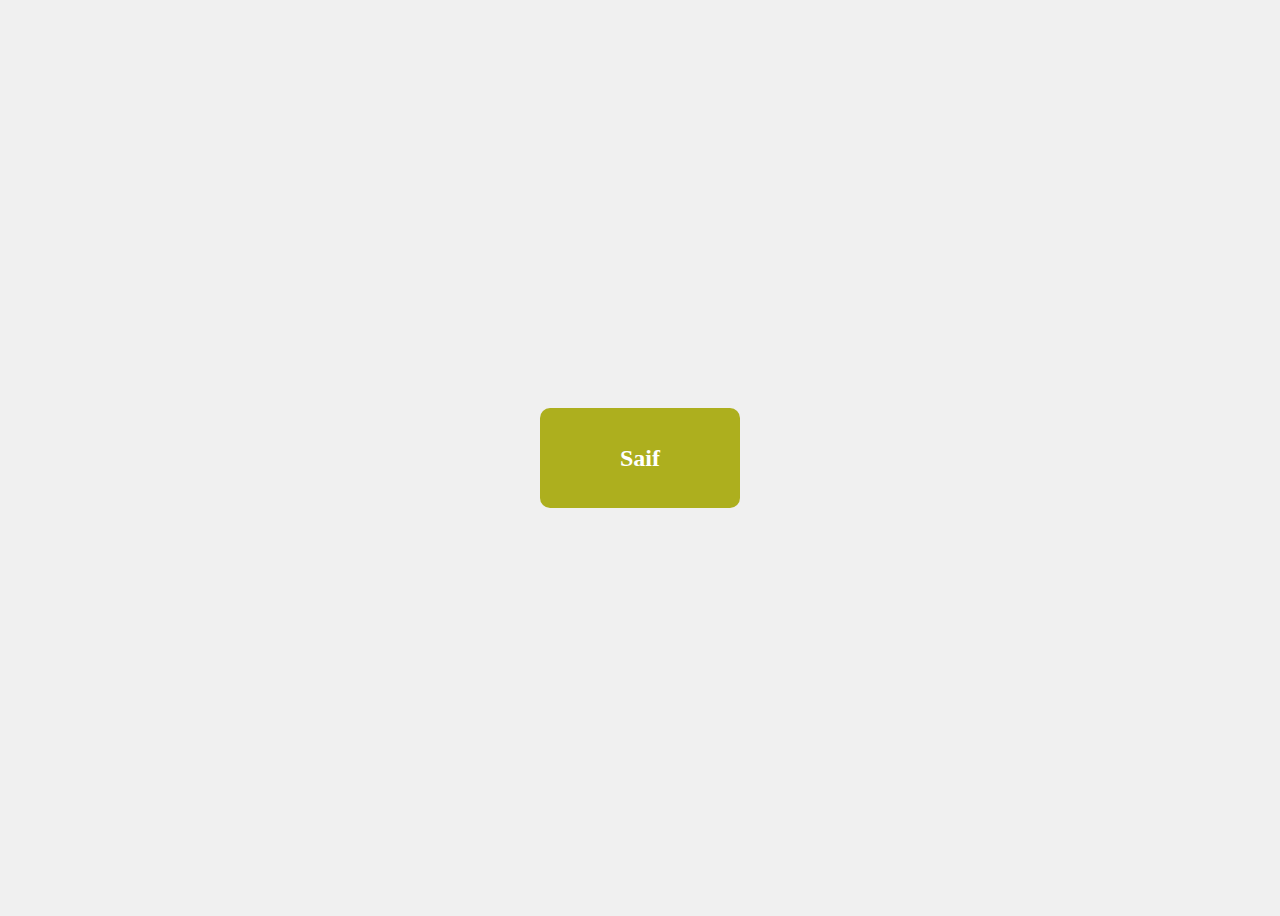
<file: Index.html>
<!DOCTYPE html>
<html>
<head>
  <title>Inline CSS Example</title>
</head>
<body style="display:flex; justify-content:center; align-items:center; height:100vh; background:#f0f0f0;">

  <div 
    style="
      width:200px;
      height:100px;
      background-color: #adaf1e;
      color:white;
      display:flex;
      justify-content:center;
      align-items:center;
      font-size:24px;
      font-weight:bold;
      border-radius:10px;
      cursor:pointer;
      transition: transform 0.3s, background-color 0.3s;
    "
    onmouseover="this.style.backgroundColor='#2563eb'; this.style.transform='scale(1.1)';"
    onmouseout="this.style.backgroundColor='#1e40af'; this.style.transform='scale(1)';"
  >
    Saif
  </div>

</body>
</html>
</file>
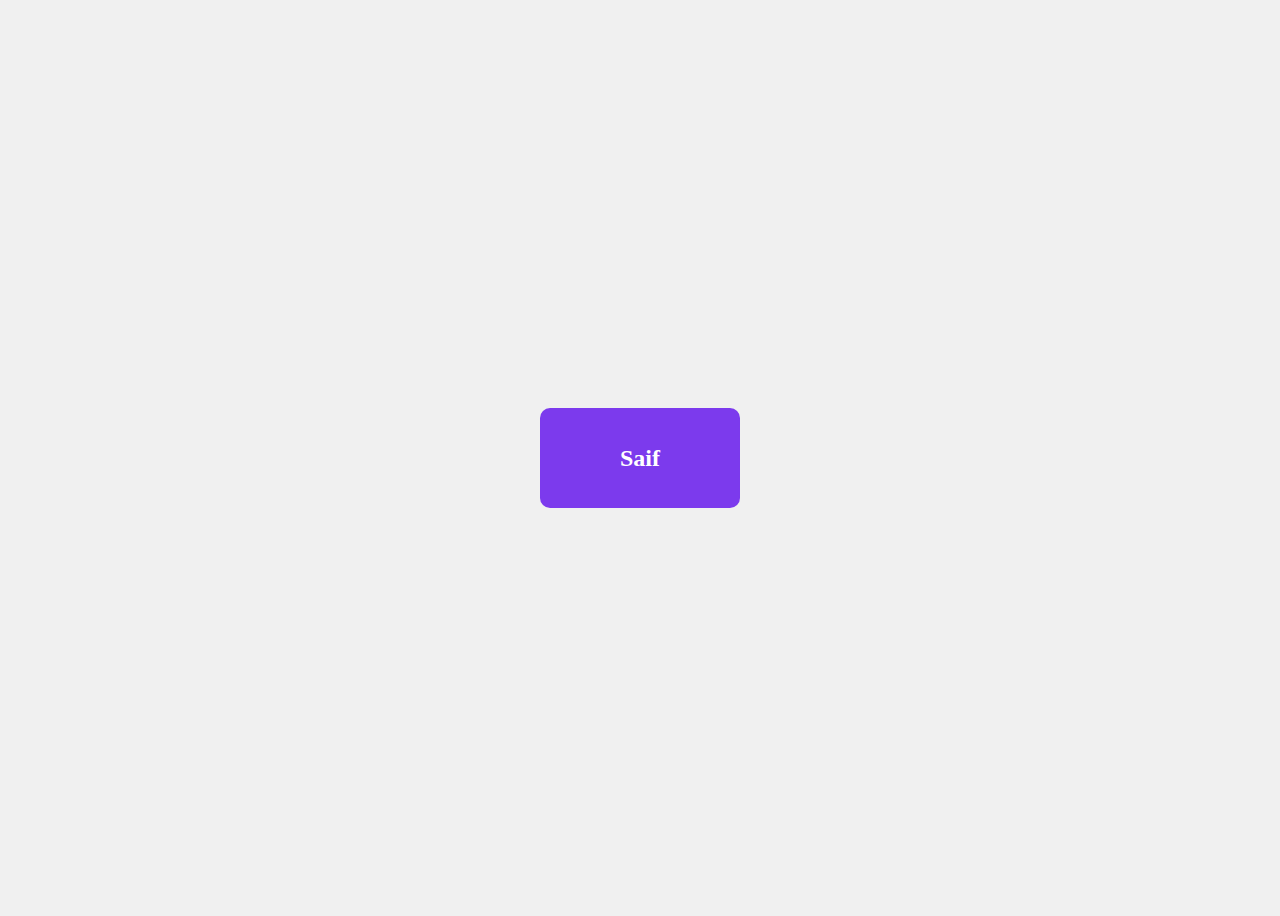
<file: Internal.html>
<!DOCTYPE html>
<html>
<head>
  <title>Internal CSS Example</title>
  <style>
    body {
      display:flex;
      justify-content:center;
      align-items:center;
      height:100vh;
      background:#f0f0f0;
    }
    .box {
      width:200px;
      height:100px;
      background-color:#7c3aed; 
      color:white;
      display:flex;
      justify-content:center;
      align-items:center;
      font-size:24px;
      font-weight:bold;
      border-radius:10px;
      cursor:pointer;
      transition: transform 0.3s, background-color 0.3s;
    }
    .box:hover {
      background-color:#ec4899; 
      transform: scale(1.1);
    }
  </style>
</head>
<body>
  <div class="box">Saif</div>
</body>
</html>
</file>
